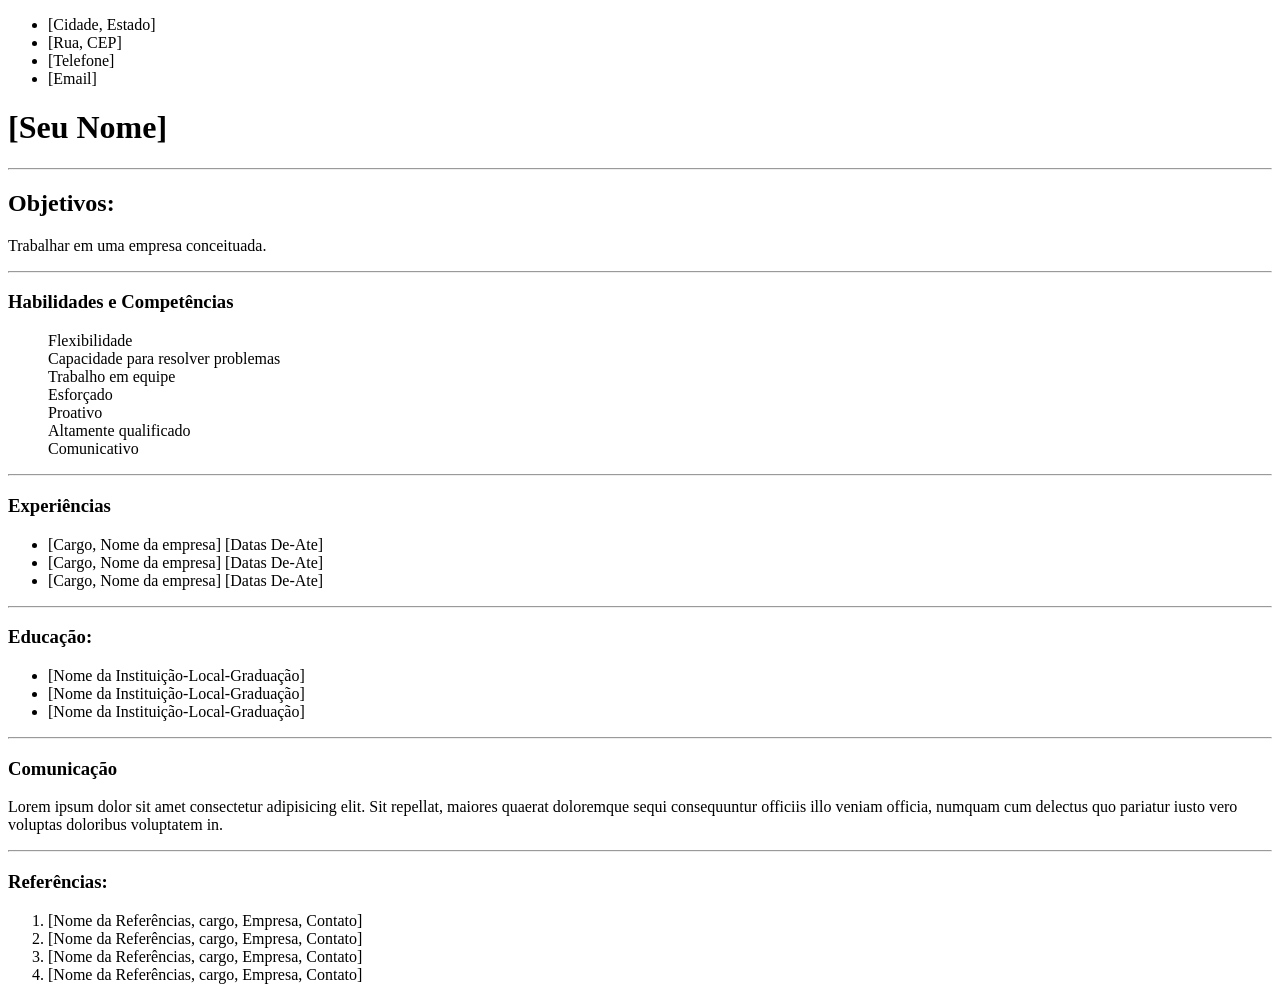
<file: index.html>
<!DOCTYPE html>
<html lang="en">

<head>
    <meta charset="UTF-8">
    <meta name="viewport" content="width=device-width, initial-scale=1.0">
    <title>Heron</title>
</head>

<body>
    <ul>
        <li>[Cidade, Estado]</li>
        <li>[Rua, CEP]</li>
        <li>[Telefone]</li>
        <li>[Email]</li>
    </ul>
    <p>
    <h1>[Seu Nome]</h1>
    <hr>
    </p>
    <p>
    <h2> Objetivos: </h2> Trabalhar em uma empresa conceituada.
    </p>
    <hr>
    <dl>
        <dt>
            <h3>Habilidades e Competências</h3>
        </dt>
        <dd>Flexibilidade</dd>
        <dd>Capacidade para resolver problemas</dd>
        <dd>Trabalho em equipe</dd>
        <dd>Esforçado</dd>
        <dd>Proativo</dd>
        <dd>Altamente qualificado</dd>
        <dd>Comunicativo</dd>
    </dl>
    <hr>
    <h3>Experiências</h3>
    <ul>
        <li>[Cargo, Nome da empresa] [Datas De-Ate]</li>
        <li>[Cargo, Nome da empresa] [Datas De-Ate]</li>
        <li>[Cargo, Nome da empresa] [Datas De-Ate]</li>
    </ul>
    <hr>
    <h3>Educação: </h3>
    <ul>
        <li>[Nome da Instituição-Local-Graduação]</li>
        <li>[Nome da Instituição-Local-Graduação]</li>
        <li>[Nome da Instituição-Local-Graduação]</li>
    </ul>
    <p>
        <hr>
    <h3>Comunicação</h3>
    Lorem ipsum dolor sit amet consectetur adipisicing elit. Sit repellat, maiores quaerat doloremque sequi consequuntur
    officiis illo veniam officia, numquam cum delectus quo pariatur iusto vero voluptas doloribus voluptatem in.
    </p>
    <hr>
    <p>
    <h3>Referências:</h3>
    </p>
    <ol>
        <li>[Nome da Referências, cargo, Empresa, Contato]</li>
        <li>[Nome da Referências, cargo, Empresa, Contato]</li>
        <li>[Nome da Referências, cargo, Empresa, Contato]</li>
        <li>[Nome da Referências, cargo, Empresa, Contato]</li>
    </ol>
</body>

</html>
</file>
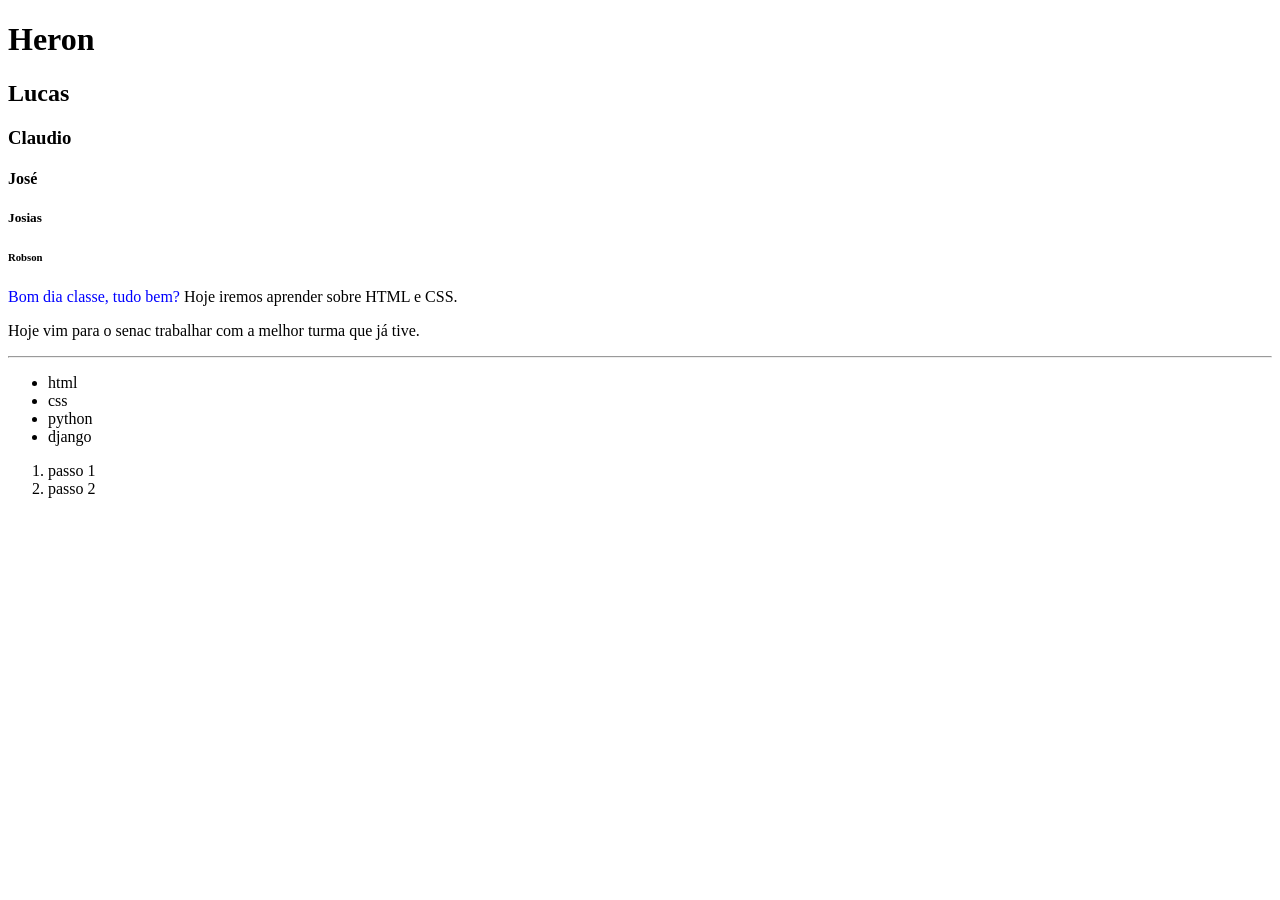
<file: aula-04/index.html>
<!DOCTYPE html>
<html>
    <h1>Heron</h1>
    <h2>Lucas</h2>
    <h3>Claudio</h3>
    <h4>José</h4>
    <h5>Josias</h5>
    <h6>Robson</h6>

    <p>
        <span style="color: blue;">Bom dia classe, tudo bem?</span>
        Hoje iremos aprender sobre HTML e CSS.
    </p>
    <p>
        Hoje vim para o senac trabalhar com a melhor turma que já tive.
    </p>
    <hr>
    <ul>
        <li>html</li>
        <li>css</li>
        <li>python</li>
        <li>django</li>
    </ul>
    <ol>
        <li>passo 1</li>
        <li>passo 2</li>
    </ol>
</html>
</file>
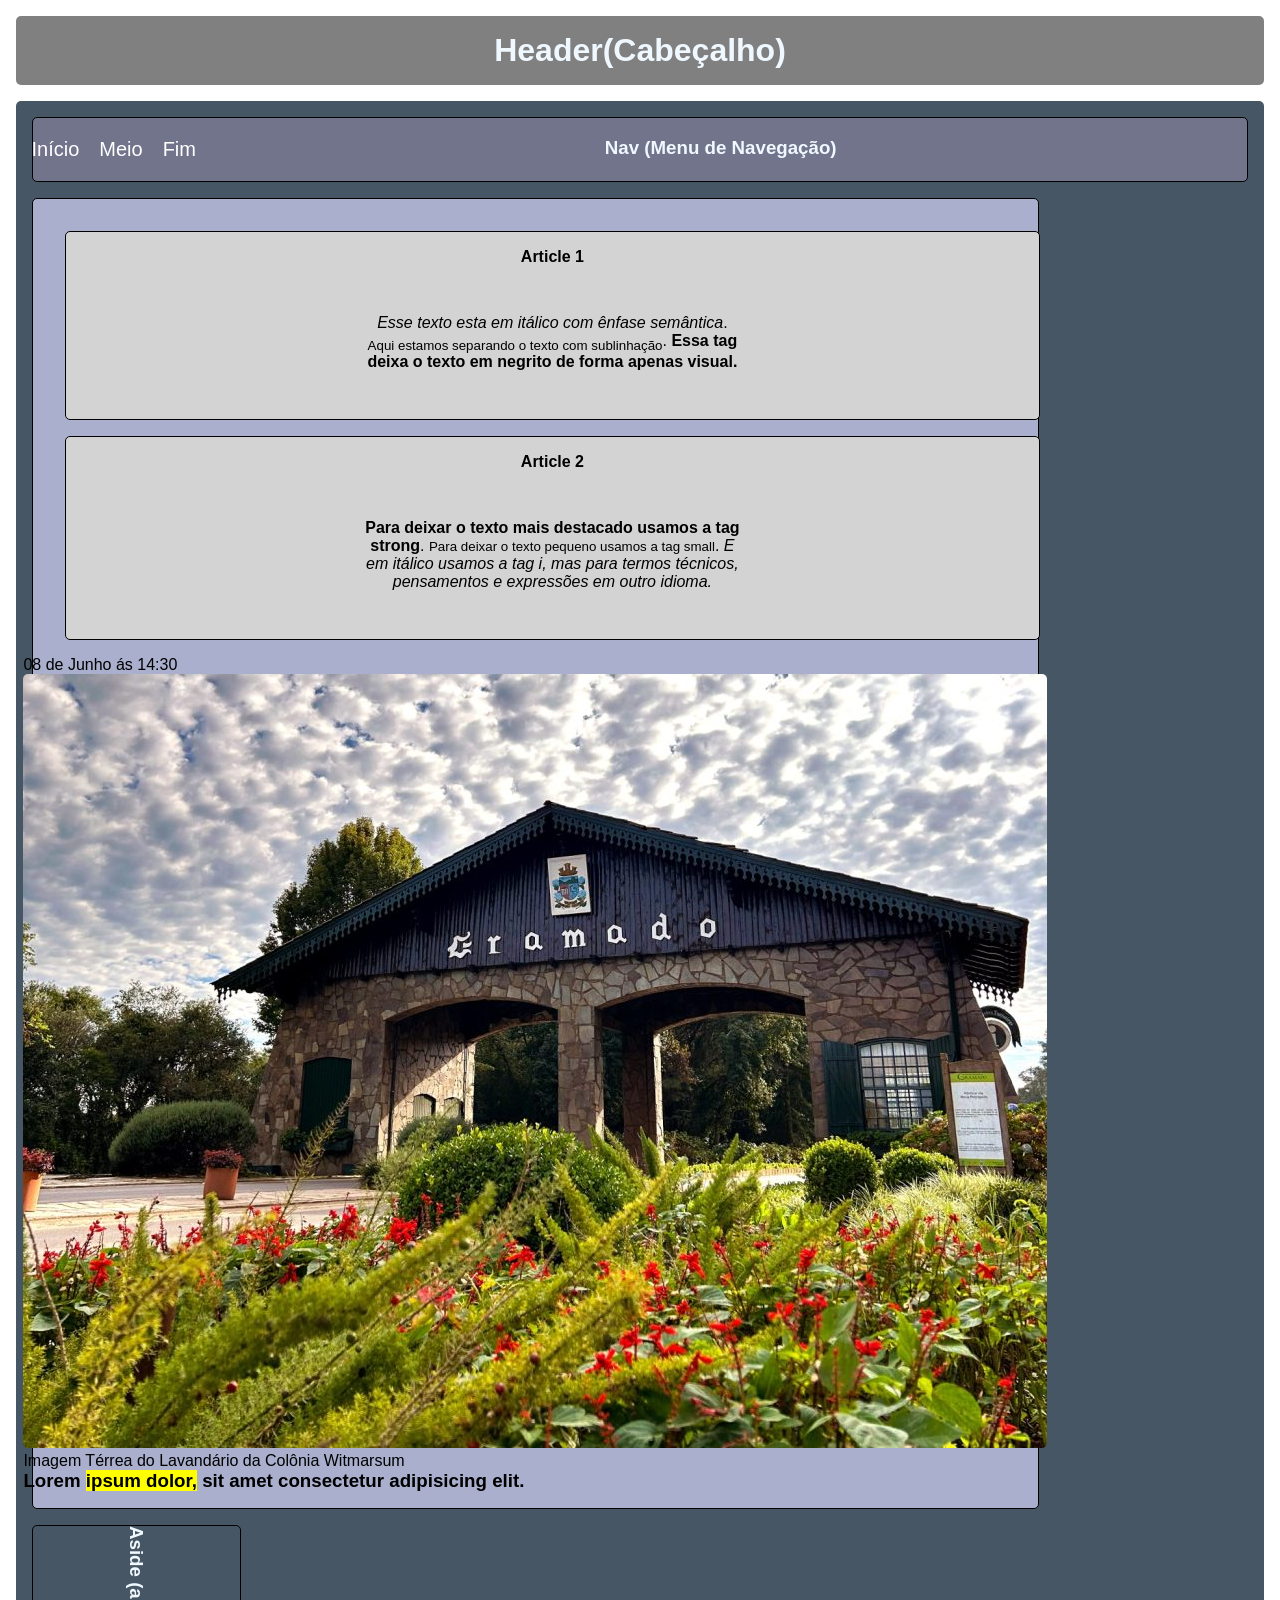
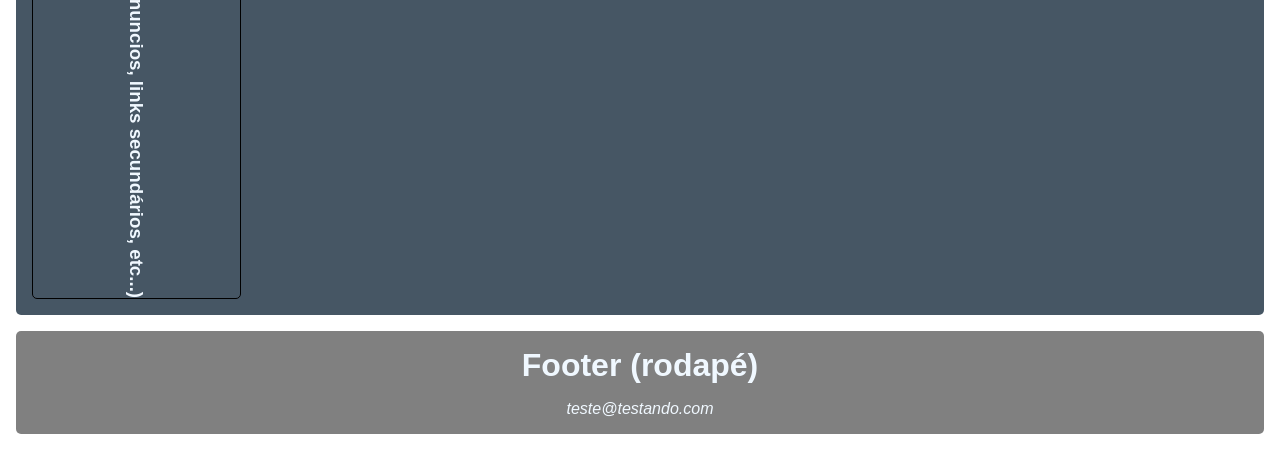
<file: aula-05/index.html>
<!DOCTYPE html>
<html lang="pt-BR">
<head>
    <meta charset="UTF-8">
    <meta name="viewport" content="width=device-width, initial-scale=1.0">
    <title>Html Semântico</title>
    <link rel="stylesheet" href="style.css">
</head>
<body class="corpo">
    <header class="cabecalho">
        <h1>Header(Cabeçalho)</h1>
    </header>
    <section class="sessao">
        <nav class="titulo-nav">
            <div class="nav-links">
                <a href="" class="links">Início</a>
                <a href="" class="links">Meio</a>
                <a href="#final" class="links">Fim</a>
            </div>
            <h1 class="texto">Nav (Menu de Navegação)</h1>
        </nav>
        <section class="sessao-semantica">
            <div class="articles-div">
                <article class="article-div">
                    <h1 class="title-article">Article 1</h1>
                    <p class="article-text">
                        <em>Esse texto esta em itálico com ênfase semântica</em>. <sub>Aqui estamos separando o texto com sublinhação</sub>. <b>Essa tag deixa o texto em negrito de forma apenas visual.</b>
                    </p>
                </article>
                <article class="article-div">
                    <h1 class="title-article"> Article 2</h1>
                    <p class="article-text"><strong>Para deixar o texto mais destacado usamos a tag strong</strong>. <small>Para deixar o texto pequeno usamos a tag small</small>. <i>E em itálico usamos a tag i, mas para termos técnicos, pensamentos e expressões em outro idioma.</i></p>
                </article>
            </div>
            <div class="articles-div">
                <time datetime="2026-06-08T14:30:00">08 de Junho ás 14:30</time>
                <figure class="figura">
                    <img src="./lavandario.png" alt="Imagem de Lavandario" class="imagem">
                    <figcaption>Imagem Térrea do Lavandário da Colônia Witmarsum</figcaption>
                </figure>
                <h1>Lorem <mark>ipsum dolor,</mark> sit amet consectetur adipisicing elit.</h1>
            </div>
        </section>
        <aside class="anuncios">
            <h1 class="texto-vert">Aside (anuncios, links secundários, etc...)</h1>
        </aside>
    </section>
    <footer id="final" class="rodape">
        <h1>Footer (rodapé)</h1>
        <address>teste@testando.com</address>
    </footer>
</body>
</html>
</file>
<file: aula-05/style.css>
*{
    margin: 0;
    padding: 0;
    font-family: 'Segoe UI', Tahoma, Geneva, Verdana, sans-serif;
}
.corpo{
    padding: 1rem;/* irá trazer um distanciamento da borda com um ditancia de 1rem (8px) */
    /* "ctrl + ;" -> para criar um atalho */
}
.cabecalho{
    background-color: grey;
    border-radius: 5px;
    text-align: center;
    color: aliceblue;
    padding: 1rem;
}
.sessao{
    display: flex;
    flex-wrap: wrap;
    width: calc(100% - 2rem);
    padding: 1rem;
    background-color: rgb(70, 86, 100);
    margin: 1rem 0 1rem 0;
    border-radius: 5px;
    gap: 1rem;
}
.titulo-nav{
    text-align: center;
    color:aliceblue;
    background-color: rgb(113, 116, 139);
    border-radius: 5px;
    width: 100%;
    border: 1px solid black;
    display: flex;
    justify-content: center;
}
.nav-links{
    width: 10%;
    display: flex;
    justify-content: center;
    align-items: center;
    padding: 1em;
    font-size: 20px;
    gap: 1em;
}
.links{
    text-decoration: none;
    color: #ffffff;
}

.sessao-semantica{
    background-color: #a9afcc;
    width: 80%;
    display: flex;
    align-items: center;
    border-radius: 5px;
    border: 1px solid black;
    padding: 1rem;
    flex-direction: column;
}
.article-div{
    text-align: center;
    border: 1px solid black;
    border-radius: 5px;
    padding: 1rem;
    width: calc(100% - 2rem);
    margin: 1rem;
    background-color: lightgrey;
    display: flex;
    flex-direction: column;
    gap: 1rem;
    align-items: center;
}
.anuncios{
    width: 17%;
    border: 1px solid black;
    text-align: center;
    color: aliceblue;
    border-radius: 5px;
    display: flex;
    justify-content: center;
    transition: background 1s;
}
.anuncios:hover, .anuncios:focus {
    background-color: pink;
    border: 1px double lime;
}

.imagem{
    width:auto;
    height: auto;
    border-radius: 5px;
}
.texto{
    padding: 1em;
    writing-mode: horizontal-tb;
    width: 90%;
    font-size: 700;
}
.texto-vert{
    writing-mode: vertical-rl;
    font-size: 700;
}
.rodape{
    background-color: gray;
    border-radius: 5px;
    text-align: center;
    color: aliceblue;
    display: flex;
    flex-direction: column;
    gap: 1rem;
    padding: 1rem;
}

.article-text{
    align-items: center;
    width: 40%;
    padding: 2em;
}
.title-article{
    width: 100%;
}
</file>
